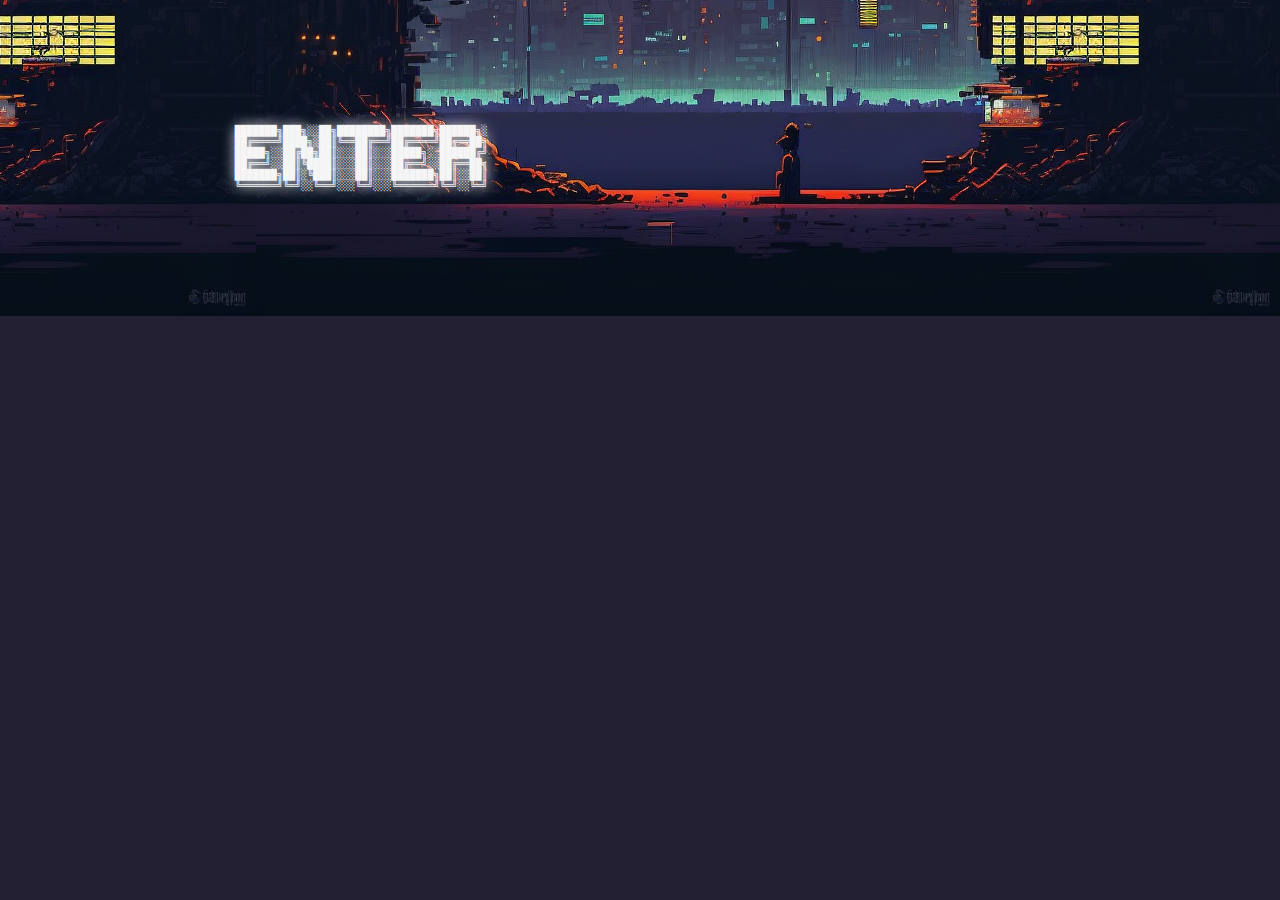
<file: index.html>
<!DOCTYPE html>
<html lang="en">
    <head>
        <link rel="stylesheet" type="text/css" href="/src/css/Index.css">
        <meta charset="UTF-8">
        <title>🏭 | T3h@$ | 🏭</title>
    </head>
    <style>        
    button {
        position: relative;
        width: 600px;
        height: 300px;
        background-color: transparent;
        border: none;
        cursor: pointer;
      }
    
      button img {
        display: block;
        margin: auto;
        text-align: center;
        transform: translate(-50%, -50%);
        height: 150px;
      }
      </style>
    <body>
        <button onclick="window.location.href='../src/html/Main.html'">
            <button_tekst>
            <pre>
                <span class="blink">███████╗███╗░░██╗████████╗███████╗██████╗░</span>
                <span class="blink">██╔════╝████╗░██║╚══██╔══╝██╔════╝██╔══██╗</span>
                <span class="blink">█████╗░░██╔██╗██║░░░██║░░░█████╗░░██████╔╝</span>
                <span class="blink">██╔══╝░░██║╚████║░░░██║░░░██╔══╝░░██╔══██╗</span>
                <span class="blink">███████╗██║░╚███║░░░██║░░░███████╗██║░░██║</span>
                <span class="blink">╚══════╝╚═╝░░╚══╝░░░╚═╝░░░╚══════╝╚═╝░░╚═╝</span>
            </pre>
        </button_tekst>
          </button>
    </body>
</file>
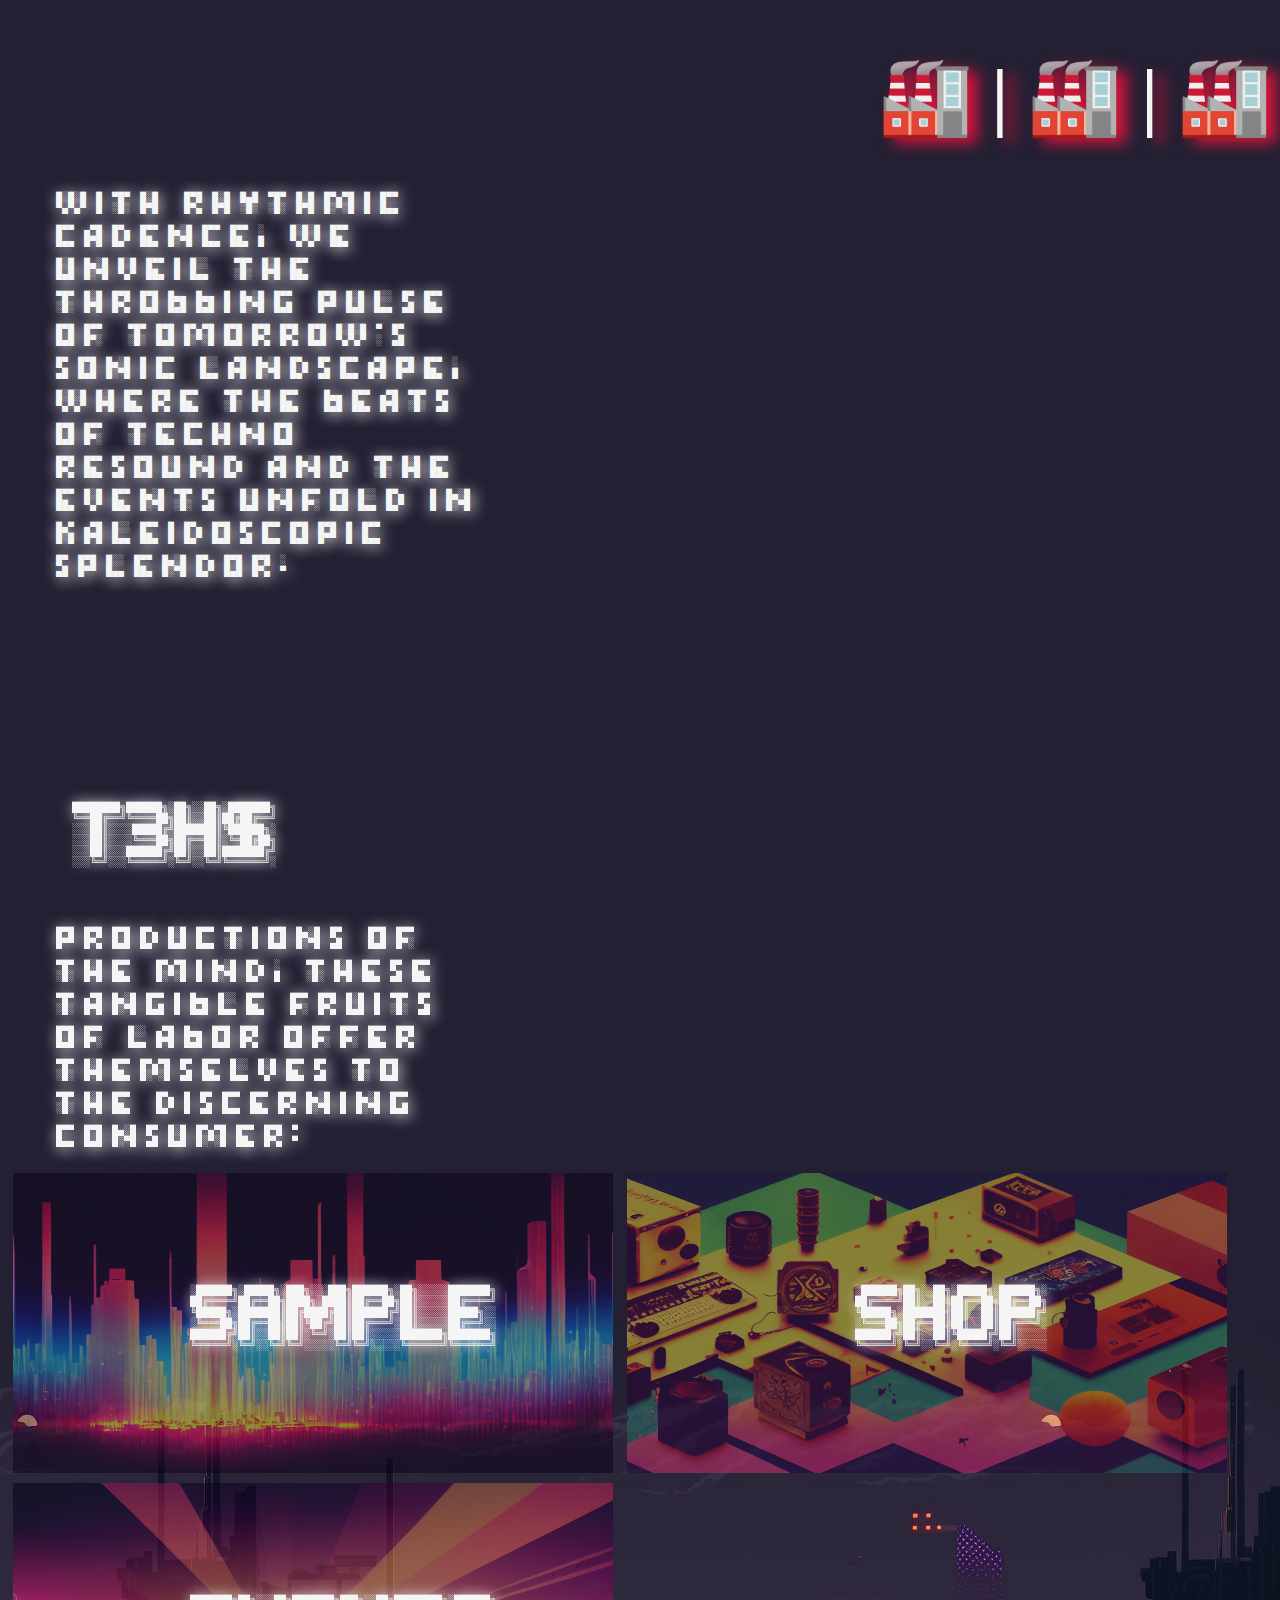
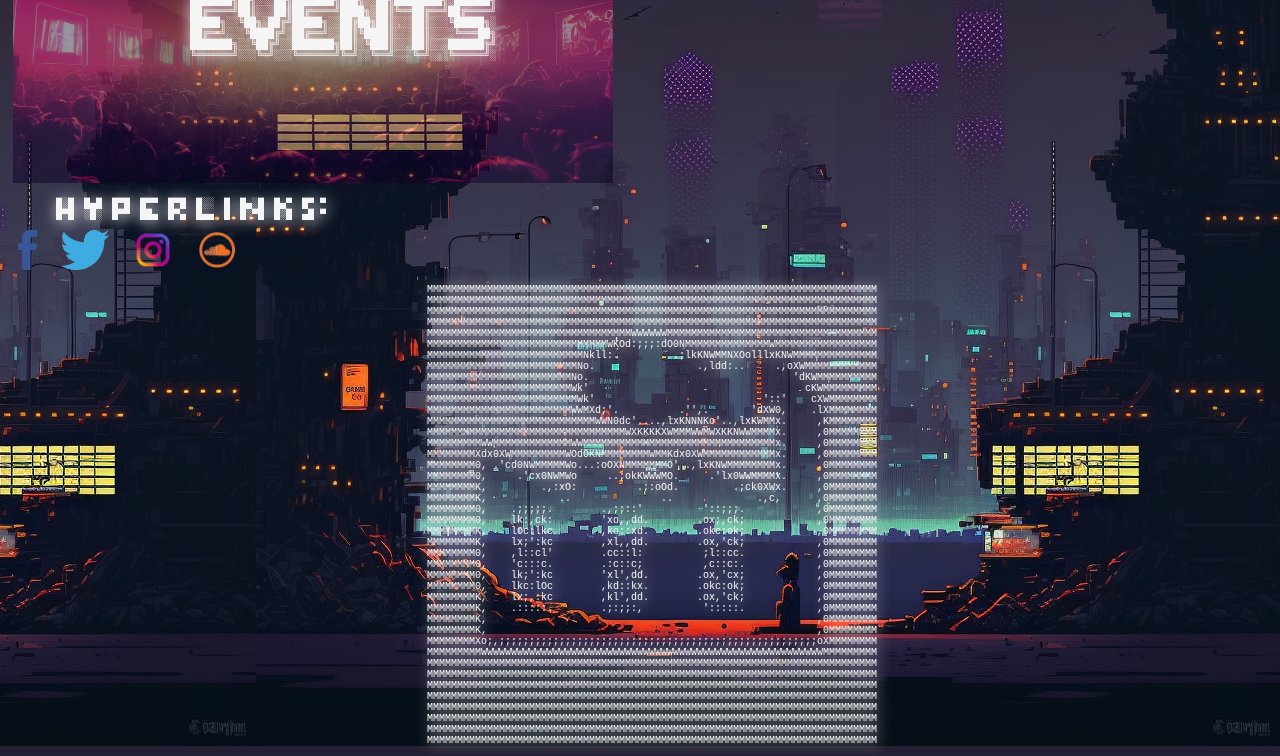
<file: src/html/Main.html>
<!DOCTYPE html>
<html>
  <style>
  @keyframes blink {
        0% { opacity: 0; }
        50% { opacity: 0; }
        50.01% { opacity: 1; }
        100% { opacity: 1; }
    }
    .blink {
        animation: blink 800ms infinite;
    }
  </style>
  <head>
    <link rel="stylesheet" type="text/css" href="/src/css/Main.css">
    <meta charset="UTF-8">
    <title>🏭 | T3h@$ | 🏭</title>
  </head>
  <body>
    <div class="fade"></div>
    <h1>
        <span class="blink">🏭 | 🏭 | 🏭</span>
    </h1>
    <pre>
        █░█░█ █ ▀█▀ █░█   █▀█ █░█ █▄█ ▀█▀ █░█ █▀▄▀█ █ █▀▀
        ▀▄▀▄▀ █ ░█░ █▀█   █▀▄ █▀█ ░█░ ░█░ █▀█ █░▀░█ █ █▄▄
        
        █▀▀ ▄▀█ █▀▄ █▀▀ █▄░█ █▀▀ █▀▀ ░   █░█░█ █▀▀
        █▄▄ █▀█ █▄▀ ██▄ █░▀█ █▄▄ ██▄ █   ▀▄▀▄▀ ██▄
        
        █░█ █▄░█ █░█ █▀▀ █ █░░   ▀█▀ █░█ █▀▀
        █▄█ █░▀█ ▀▄▀ ██▄ █ █▄▄   ░█░ █▀█ ██▄
        
        ▀█▀ █░█ █▀█ █▀█ █▄▄ █▄▄ █ █▄░█ █▀▀   █▀█ █░█ █░░ █▀ █▀▀
        ░█░ █▀█ █▀▄ █▄█ █▄█ █▄█ █ █░▀█ █▄█   █▀▀ █▄█ █▄▄ ▄█ ██▄
        
        █▀█ █▀▀   ▀█▀ █▀█ █▀▄▀█ █▀█ █▀█ █▀█ █▀█ █░█░█ ▀ █▀
        █▄█ █▀░   ░█░ █▄█ █░▀░█ █▄█ █▀▄ █▀▄ █▄█ ▀▄▀▄▀ ░ ▄█
        
        █▀ █▀█ █▄░█ █ █▀▀   █░░ ▄▀█ █▄░█ █▀▄ █▀ █▀▀ ▄▀█ █▀█ █▀▀ ░
        ▄█ █▄█ █░▀█ █ █▄▄   █▄▄ █▀█ █░▀█ █▄▀ ▄█ █▄▄ █▀█ █▀▀ ██▄ █
        
        █░█░█ █░█ █▀▀ █▀█ █▀▀   ▀█▀ █░█ █▀▀   █▄▄ █▀▀ ▄▀█ ▀█▀ █▀
        ▀▄▀▄▀ █▀█ ██▄ █▀▄ ██▄   ░█░ █▀█ ██▄   █▄█ ██▄ █▀█ ░█░ ▄█
        
        █▀█ █▀▀   ▀█▀ █▀▀ █▀▀ █░█ █▄░█ █▀█
        █▄█ █▀░   ░█░ ██▄ █▄▄ █▀█ █░▀█ █▄█
        
        █▀█ █▀▀ █▀ █▀█ █░█ █▄░█ █▀▄   ▄▀█ █▄░█ █▀▄   ▀█▀ █░█ █▀▀
        █▀▄ ██▄ ▄█ █▄█ █▄█ █░▀█ █▄▀   █▀█ █░▀█ █▄▀   ░█░ █▀█ ██▄
        
        █▀▀ █░█ █▀▀ █▄░█ ▀█▀ █▀   █░█ █▄░█ █▀▀ █▀█ █░░ █▀▄   █ █▄░█
        ██▄ ▀▄▀ ██▄ █░▀█ ░█░ ▄█   █▄█ █░▀█ █▀░ █▄█ █▄▄ █▄▀   █ █░▀█
        
        █▄▀ ▄▀█ █░░ █▀▀ █ █▀▄ █▀█ █▀ █▀▀ █▀█ █▀█ █ █▀▀
        █░█ █▀█ █▄▄ ██▄ █ █▄▀ █▄█ ▄█ █▄▄ █▄█ █▀▀ █ █▄▄
        
        █▀ █▀█ █░░ █▀▀ █▄░█ █▀▄ █▀█ █▀█ ░
        ▄█ █▀▀ █▄▄ ██▄ █░▀█ █▄▀ █▄█ █▀▄ <span class="blink">▀</span> 
    </pre>
    <div style="text-align:center">
        <div id="video-embed">
          <iframe width="560" height="315" src="https://www.youtube.com/embed/dQw4w9WgXcQ" frameborder="0" allow="accelerometer; autoplay; encrypted-media; gyroscope; picture-in-picture" allowfullscreen></iframe>
        </div>
      </div>

    <pre>
        █▀█ █▀█ █▀█ █▀▄ █░█ █▀▀ ▀█▀ █ █▀█ █▄░█ █▀   █▀█ █▀▀
        █▀▀ █▀▄ █▄█ █▄▀ █▄█ █▄▄ ░█░ █ █▄█ █░▀█ ▄█   █▄█ █▀░
        
        ▀█▀ █░█ █▀▀   █▀▄▀█ █ █▄░█ █▀▄ ░   ▀█▀ █░█ █▀▀ █▀ █▀▀
        ░█░ █▀█ ██▄   █░▀░█ █ █░▀█ █▄▀ █   ░█░ █▀█ ██▄ ▄█ ██▄
        
        ▀█▀ ▄▀█ █▄░█ █▀▀ █ █▄▄ █░░ █▀▀   █▀▀ █▀█ █░█ █ ▀█▀ █▀
        ░█░ █▀█ █░▀█ █▄█ █ █▄█ █▄▄ ██▄   █▀░ █▀▄ █▄█ █ ░█░ ▄█
        
        █▀█ █▀▀   █░░ ▄▀█ █▄▄ █▀█ █▀█   █▀█ █▀▀ █▀▀ █▀▀ █▀█
        █▄█ █▀░   █▄▄ █▀█ █▄█ █▄█ █▀▄   █▄█ █▀░ █▀░ ██▄ █▀▄
        
        ▀█▀ █░█ █▀▀ █▀▄▀█ █▀ █▀▀ █░░ █░█ █▀▀ █▀   ▀█▀ █▀█
        ░█░ █▀█ ██▄ █░▀░█ ▄█ ██▄ █▄▄ ▀▄▀ ██▄ ▄█   ░█░ █▄█
        
        ▀█▀ █░█ █▀▀   █▀▄ █ █▀ █▀▀ █▀▀ █▀█ █▄░█ █ █▄░█ █▀▀
        ░█░ █▀█ ██▄   █▄▀ █ ▄█ █▄▄ ██▄ █▀▄ █░▀█ █ █░▀█ █▄█
        
        █▀▀ █▀█ █▄░█ █▀ █░█ █▀▄▀█ █▀▀ █▀█ <span class="blink">▀</span> 
        █▄▄ █▄█ █░▀█ ▄█ █▄█ █░▀░█ ██▄ █▀▄ <span class="blink">▀</span> 
    </pre>
    <style>
        button {
          position: relative;
          width: 600px;
          height: 300px;
          background-color: transparent;
          border: none;
          cursor: pointer;
        }
      
        button img {
          position: absolute;
          top: 50%;
          left: 50%;
          transform: translate(-50%, -50%);
          width: 600px;
          height: 300px;
          opacity: 0.5;
        }
      
        button_tekst {
          position: absolute;
          top: 50%;
          left: 50%;
          transform: translate(-50%, -50%);
          font-size: 22px;
          text-align: center;
          color: whitesmoke;
          text-align: center;
          text-shadow: 2px 2px 15px ghostwhite;
          transition: all 5s;
        }
      </style>
      
      <button onclick="window.location.href='../src/html/Sample.html'">
        <img src="/assets/sample.png" alt="Button image">
        <button_tekst>
        <pre>
          ░██████╗░█████╗░███╗░░░███╗██████╗░██╗░░░░░███████╗
          ██╔════╝██╔══██╗████╗░████║██╔══██╗██║░░░░░██╔════╝
          ╚█████╗░███████║██╔████╔██║██████╔╝██║░░░░░█████╗░░
          ░╚═══██╗██╔══██║██║╚██╔╝██║██╔═══╝░██║░░░░░██╔══╝░░
          ██████╔╝██║░░██║██║░╚═╝░██║██║░░░░░███████╗███████╗
          ╚═════╝░╚═╝░░╚═╝╚═╝░░░░░╚═╝╚═╝░░░░░╚══════╝╚══════╝
        </pre>
    </button_tekst>
      </button>
      <button onclick="window.location.href='../src/html/Shop.html'">
        <img src="/assets/shop.png" alt="Button image">
        <button_tekst>
        <pre>
        ░██████╗██╗░░██╗░█████╗░██████╗░
        ██╔════╝██║░░██║██╔══██╗██╔══██╗
        ╚█████╗░███████║██║░░██║██████╔╝
        ░╚═══██╗██╔══██║██║░░██║██╔═══╝░
        ██████╔╝██║░░██║╚█████╔╝██║░░░░░
        ╚═════╝░╚═╝░░╚═╝░╚════╝░╚═╝░░░░░
        </pre>
    </button_tekst>
      </button>
      <button onclick="window.location.href='../src/html/Calander.html'">
        <img src="/assets/calendar.png" alt="Button image">
        <button_tekst>
        <pre>
          ███████╗██╗░░░██╗███████╗███╗░░██╗████████╗░██████╗
          ██╔════╝██║░░░██║██╔════╝████╗░██║╚══██╔══╝██╔════╝
          █████╗░░╚██╗░██╔╝█████╗░░██╔██╗██║░░░██║░░░╚█████╗░
          ██╔══╝░░░╚████╔╝░██╔══╝░░██║╚████║░░░██║░░░░╚═══██╗
          ███████╗░░╚██╔╝░░███████╗██║░╚███║░░░██║░░░██████╔╝
          ╚══════╝░░░╚═╝░░░╚══════╝╚═╝░░╚══╝░░░╚═╝░░░╚═════╝░
        </pre>
        </button_tekst>
      </button>
      
    <pre>
        █░█ █▄█ █▀█ █▀▀ █▀█ █░░ █ █▄░█ █▄▀ █▀ <span class="blink">▀</span> 
        █▀█ ░█░ █▀▀ ██▄ █▀▄ █▄▄ █ █░▀█ █░█ ▄█ <span class="blink">▀</span> </pre>
    
    <style>
        #social-buttons a {
          display: inline-block;
          margin: 0 10px;
        }
      
        #social-buttons a img {
          height: 40px;
        }
      
        #social-buttons a:hover img {
          transform: scale(1.1);
          transition: all 0.2s ease-in-out;
        }
      </style>
      
      <div id="social-buttons">
        <a href="https://facebook.com/mypharmacy">
          <img src="/assets/fb.png" alt="Facebook" />
        </a>
        <a href="https://twitter.com/mypharmacy">
          <img src="/assets/tweet.png" alt="Twitter" />
        </a>
        <a href="https://instagram.com/mypharmacy">
          <img src="/assets/insta.png" alt="Instagram" />
        </a>
        <a href="https://soundcloud.com/mypharmacy">
          <img src="/assets/soundc.png" alt="soundCloud" />
        </a>
      </div>

    </div>
    <div style="text-align:center">
        <pre>
    MMMMMMMMMMMMMMMMMMMMMMMMMMMMMMMMMMMMMMMMMMMMMMMMMMMMMMMMMMMMMMMMMMMMMMMMMMM
    MMMMMMMMMMMMMMMMMMMMMMMMMMMMMMMMMMMMMMMMMMMMMMMMMMMMMMMMMMMMMMMMMMMMMMMMMMM
    MMMMMMMMMMMMMMMMMMMMMMMMMMMMMMMMMMMMMMMMMMMMMMMMMMMMMMMMMMMMMMMMMMMMMMMMMMM
    MMMMMMMMMMMMMMMMMMMMMMMMMMMMMMMMMMMMMMMMMMMMMMMMMMMMMMMMMMMMMMMMMMMMMMMMMMM
    MMMMMMMMMMMMMMMMMMMMMMMMMMMMMMMMMMWWWWWWMMMMMMMMMMMMMMMMMMMMMMMMMMMMMMMMMMM
    MMMMMMMMMMMMMMMMMMMMMMMMMMMMMMWKOd:;;;:dO0NMMMMMMMMMMMMMMWMMMMMMMMMMMMMMMMM
    MMMMMMMMMMMMMMMMMMMMMMMMMMNkll:.         .;lkKNWMMNXOolllxKNWMMMMMMMMMMMMMM
    MMMMMMMMMMMMMMMMMMMMMMMMMNo.                 .,ldd:..     .,oXWMMMMMMMMMMMM
    MMMMMMMMMMMMMMMMMMMMMMMMNo.                                  'dKWMMMMMMMMMM
    MMMMMMMMMMMMMMMMMMMMMMMMWk'                                    cKWMMMMMMMMM
    MMMMMMMMMMMMMMMMMMMMMMMMMWk'                            '::'    cXWMMMMMMMM
    MMMMMMMMMMMMMMMMMMMMMMMMWWMXd;'.          .'',.       'dXW0,    .lXMMMMMMMM
    MMMMMMMMMMMMMMMMMMMMMMMMMMMMWWN0dc'....,lxKNNNKo'..,lxKWMMx.     ,KMMMMMMMM
    MMMMMMMMMMMMMMMMMMMMMMMMMMMMMMMMMWXKKKKXWMMMWWMWXKKNWWMMMMx.     ,0MMMMMMMM
    MMMMMMMMMWWMMMMMMMMMMMMMWWMMMMMMMMMMMMMMMMMMMMMMMMMMMMMMMMx.     ,0MMMMMMMM
    MMMMMMMMXdx0XWMMMMMMMMMWOdOKNMMMMMMMMWMMKdx0XWMMMMMMMMMMMMx.     ,0MMMMMMMM
    MMMMMMMM0, .'cd0NWMMMMMWo...:oOXNMMMMMMMO' .,lxKNWMMMMMMMMx.     ,0MMMMMMMM
    MMMMMMMM0,     .'cx0NWMWo     ..;okKWWWMO.     .'lx0WWMMMMx.     ,0MMMMMMMM
    MMMMMMMMK,         .,:xO:          .;:oOd.         .;ck0XWx.     ,0MMMMMMMM
    MMMMMMMMK,            ..               ..              .,c,      ,0MMMMMMMM
    MMMMMMMM0,    .;;;;;.        .,;;::'          '::;;;.            ,0MMMMMMMM
    MMMMMMMM0,    lk:,ck:        'xo,,dd.        .ox;,ck;            ,0MMMMMMMM
    MMMMMMMMK,    lOc:lkc        ,ko::xd.        .okc:ok;            ,0MMMMMMMM
    MMMMMMMMK,    lx;':kc        ,xl,,dd.        .ox,'ck;            ,0MMMMMMMM
    MMMMMMMM0,    ,l::cl'        .cc::l:          ;l::cc.            ,0MMMMMMMM
    MMMMMMMM0,    'c:::c.        .:c::c;          ,c::c:.            ,0MMMMMMMM
    MMMMMMMM0,    lk;':kc        'xl',dd.        .ox,'cx;            ,0MMMMMMMM
    MMMMMMMM0,    lkc:lOc        ,kd::kx.        .okc:ok;            ,0MMMMMMMM
    MMMMMMMMK,    lx;,:kc        ,kl',dd.        .ox,'ck;            ,0MMMMMMMM
    MMMMMMMMK,    .:::::.        .;:;;:,          ':::::.            ,0MMMMMMMM
    MMMMMMMMK,                                                       ,0MMMMMMMM
    MMMMMMMMK,                                                       ,0MMMMMMMM
    MMMMMMMMXo;,;;;;;;;;;;;;;;;;;;;;;;;;;;;;;;;;;;;;;;;;;;;;;;;;;;;;;oXMMMMMMMM
    MMMMMMMMMWWWWWWWWWWWWWWWWWWWWWWWWWWWWWWWWWWWWWWWWWWWWWWWWWWWWWWWWWMMMMMMMMM
    MMMMMMMMMMMMMMMMMMMMMMMMMMMMMMMMMMMMMMMMMMMMMMMMMMMMMMMMMMMMMMMMMMMMMMMMMMM
    MMMMMMMMMMMMMMMMMMMMMMMMMMMMMMMMMMMMMMMMMMMMMMMMMMMMMMMMMMMMMMMMMMMMMMMMMMM
    MMMMMMMMMMMMMMMMMMMMMMMMMMMMMMMMMMMMMMMMMMMMMMMMMMMMMMMMMMMMMMMMMMMMMMMMMMM
    MMMMMMMMMMMMMMMMMMMMMMMMMMMMMMMMMMMMMMMMMMMMMMMMMMMMMMMMMMMMMMMMMMMMMMMMMMM
    MMMMMMMMMMMMMMMMMMMMMMMMMMMMMMMMMMMMMMMMMMMMMMMMMMMMMMMMMMMMMMMMMMMMMMMMMMM
    MMMMMMMMMMMMMMMMMMMMMMMMMMMMMMMMMMMMMMMMMMMMMMMMMMMMMMMMMMMMMMMMMMMMMMMMMMM
    MMMMMMMMMMMMMMMMMMMMMMMMMMMMMMMMMMMMMMMMMMMMMMMMMMMMMMMMMMMMMMMMMMMMMMMMMMM
    MMMMMMMMMMMMMMMMMMMMMMMMMMMMMMMMMMMMMMMMMMMMMMMMMMMMMMMMMMMMMMMMMMMMMMMMMMM
</pre>
      </div>
      <div style="position: fixed; bottom: 0; left: 0;">
        <pre style="text-align: center;">
            ████████╗██████╗░██╗░░██╗░███████╗
            ╚══██╔══╝╚════██╗██║░░██║██╔██╔══╝
            ░░░██║░░░░█████╔╝███████║╚██████╗░
            ░░░██║░░░░╚═══██╗██╔══██║░╚═██╔██╗
            ░░░██║░░░██████╔╝██║░░██║███████╔╝
            ░░░╚═╝░░░╚═════╝░╚═╝░░╚═╝╚══════╝░
        
        </pre>
    </div>
    
    
    
    
    
</div>
</body>
</html>
</file>
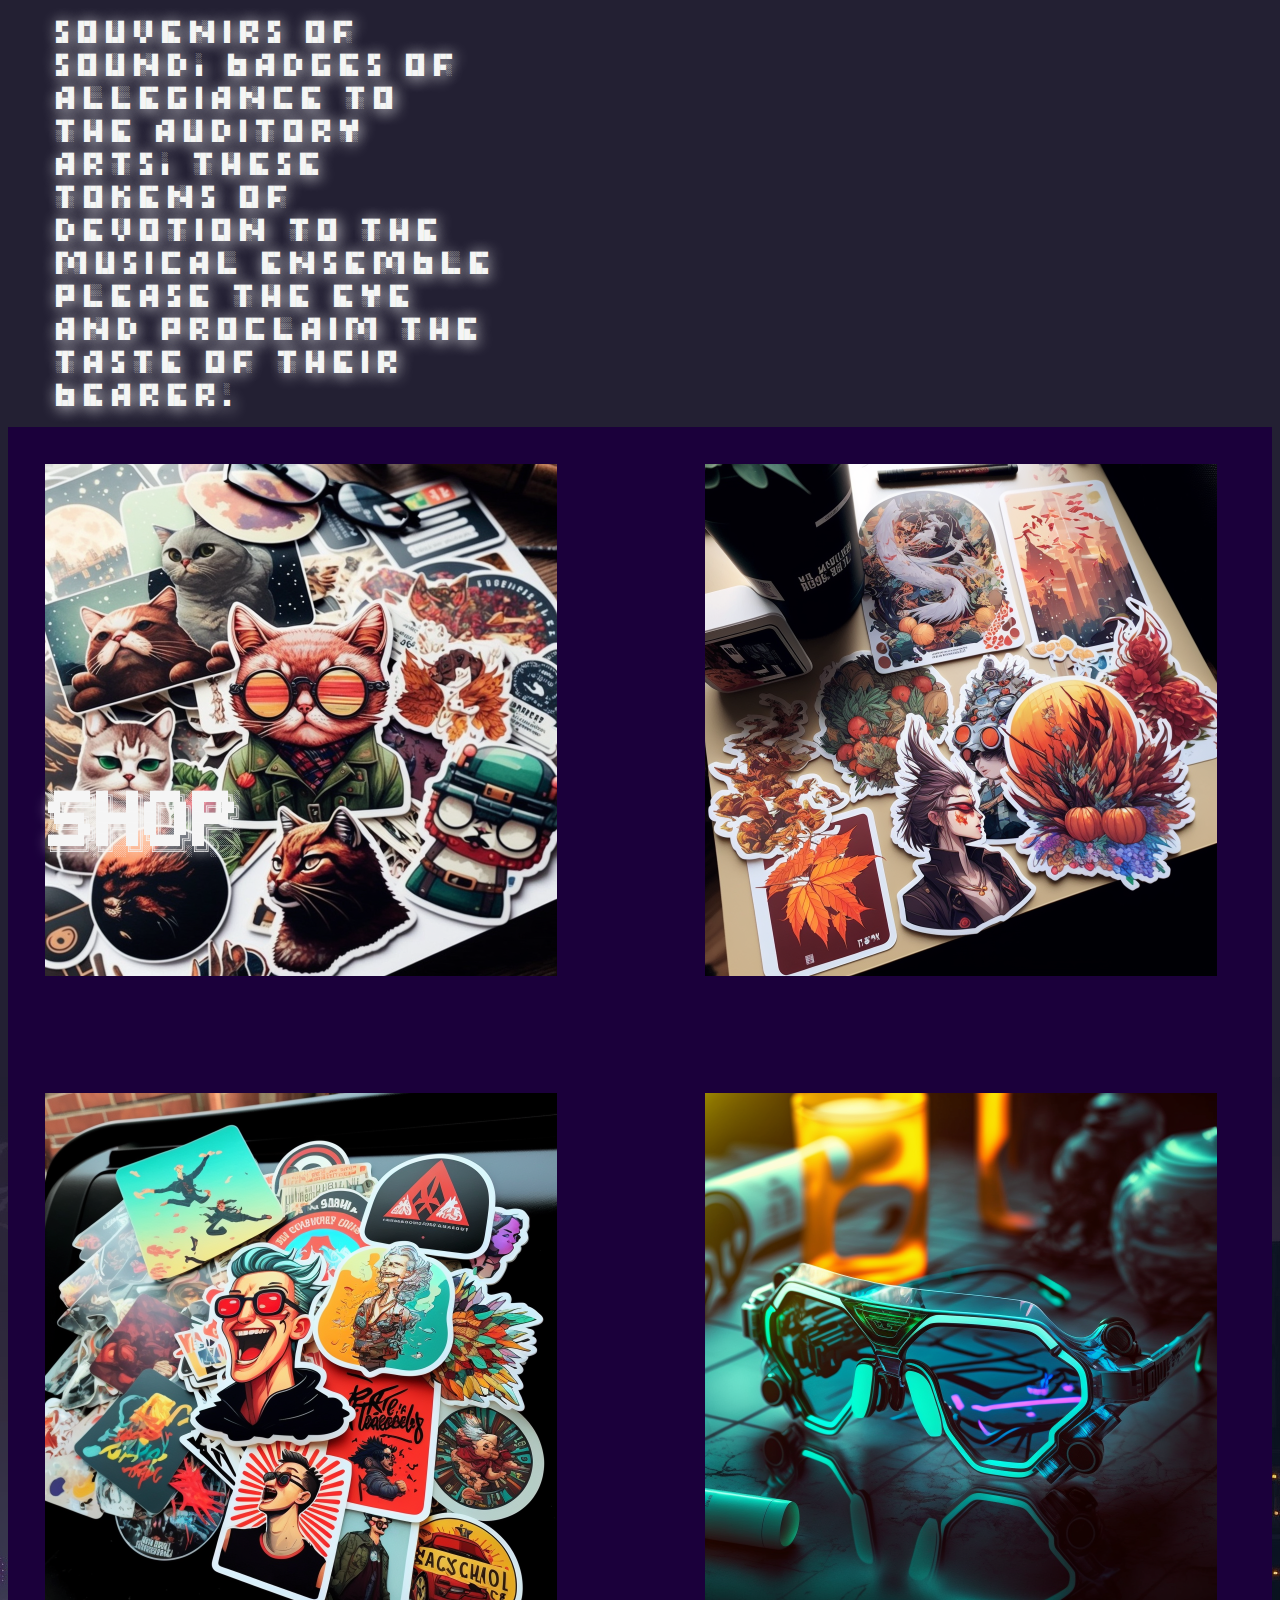
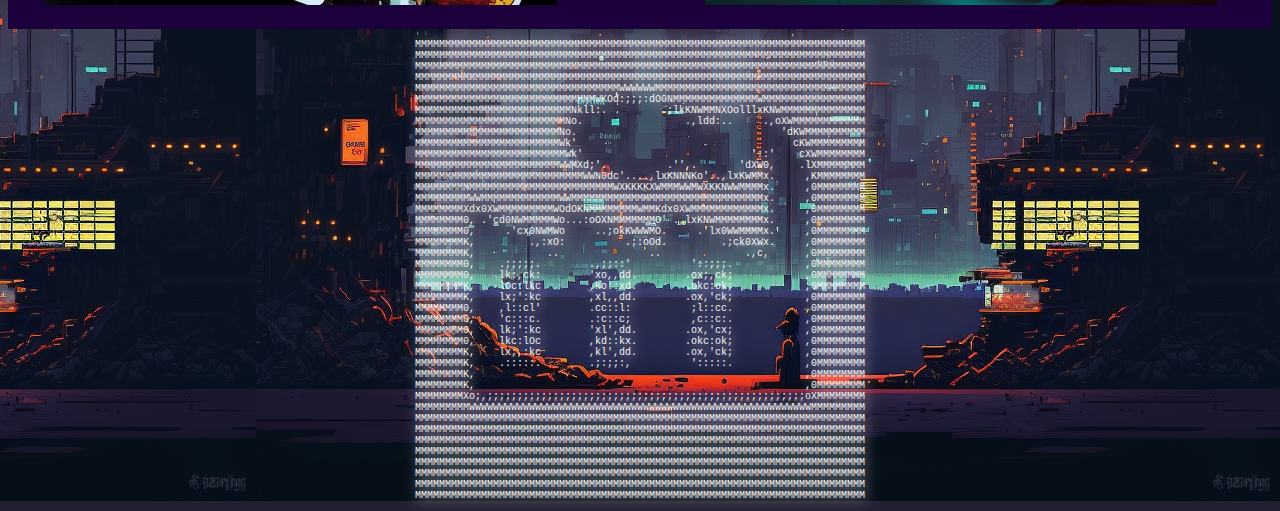
<file: src/html/Shop.html>
<!DOCTYPE html>
<html lang="en">
    <head>
        <link rel="stylesheet" type="text/css" href="../css/Sample.css">
        <meta charset="UTF-8">
        <title>🏭 | $H0P | 🏭</title>
    </head>
    <body>
    <pre> 
        █▀ █▀█ █░█ █░█ █▀▀ █▄░█ █ █▀█ █▀   █▀█ █▀▀
        ▄█ █▄█ █▄█ ▀▄▀ ██▄ █░▀█ █ █▀▄ ▄█   █▄█ █▀░
        
        █▀ █▀█ █░█ █▄░█ █▀▄ ░   █▄▄ ▄▀█ █▀▄ █▀▀ █▀▀ █▀   █▀█ █▀▀
        ▄█ █▄█ █▄█ █░▀█ █▄▀ █   █▄█ █▀█ █▄▀ █▄█ ██▄ ▄█   █▄█ █▀░
        
        ▄▀█ █░░ █░░ █▀▀ █▀▀ █ ▄▀█ █▄░█ █▀▀ █▀▀   ▀█▀ █▀█
        █▀█ █▄▄ █▄▄ ██▄ █▄█ █ █▀█ █░▀█ █▄▄ ██▄   ░█░ █▄█
        
        ▀█▀ █░█ █▀▀   ▄▀█ █░█ █▀▄ █ ▀█▀ █▀█ █▀█ █▄█
        ░█░ █▀█ ██▄   █▀█ █▄█ █▄▀ █ ░█░ █▄█ █▀▄ ░█░
        
        ▄▀█ █▀█ ▀█▀ █▀ ░   ▀█▀ █░█ █▀▀ █▀ █▀▀
        █▀█ █▀▄ ░█░ ▄█ █   ░█░ █▀█ ██▄ ▄█ ██▄
        
        ▀█▀ █▀█ █▄▀ █▀▀ █▄░█ █▀   █▀█ █▀▀
        ░█░ █▄█ █░█ ██▄ █░▀█ ▄█   █▄█ █▀░
        
        █▀▄ █▀▀ █░█ █▀█ ▀█▀ █ █▀█ █▄░█   ▀█▀ █▀█   ▀█▀ █░█ █▀▀
        █▄▀ ██▄ ▀▄▀ █▄█ ░█░ █ █▄█ █░▀█   ░█░ █▄█   ░█░ █▀█ ██▄
        
        █▀▄▀█ █░█ █▀ █ █▀▀ ▄▀█ █░░   █▀▀ █▄░█ █▀ █▀▀ █▀▄▀█ █▄▄ █░░ █▀▀
        █░▀░█ █▄█ ▄█ █ █▄▄ █▀█ █▄▄   ██▄ █░▀█ ▄█ ██▄ █░▀░█ █▄█ █▄▄ ██▄
        
        █▀█ █░░ █▀▀ ▄▀█ █▀ █▀▀   ▀█▀ █░█ █▀▀   █▀▀ █▄█ █▀▀
        █▀▀ █▄▄ ██▄ █▀█ ▄█ ██▄   ░█░ █▀█ ██▄   ██▄ ░█░ ██▄
        
        ▄▀█ █▄░█ █▀▄   █▀█ █▀█ █▀█ █▀▀ █░░ ▄▀█ █ █▀▄▀█   ▀█▀ █░█ █▀▀
        █▀█ █░▀█ █▄▀   █▀▀ █▀▄ █▄█ █▄▄ █▄▄ █▀█ █ █░▀░█   ░█░ █▀█ ██▄
        
        ▀█▀ ▄▀█ █▀ ▀█▀ █▀▀   █▀█ █▀▀   ▀█▀ █░█ █▀▀ █ █▀█
        ░█░ █▀█ ▄█ ░█░ ██▄   █▄█ █▀░   ░█░ █▀█ ██▄ █ █▀▄
        
        █▄▄ █▀▀ ▄▀█ █▀█ █▀▀ █▀█ ░
        █▄█ ██▄ █▀█ █▀▄ ██▄ █▀▄ ▄
    </pre>
    
    <style>
        .product-box {
          background-color: rgb(27, 0, 59);
          padding: 20px;
        }
    
        .product-grid {
          display: grid;
          grid-template-columns: repeat(2, 2fr);
          grid-gap: 96px;
        }
        button {
          position: relative;
          width: 512x;
          height: 512px;
          background-color: transparent;
          border: none;
          cursor: pointer;
        }
        .product-button {
          display: inline-block;
          background-color: transparent;
          border: none;
          cursor: pointer;
        }

        .product-info {
          display: none;
        }

        .product-button:hover .product-info {
          display: block;
        }
        .product-button .product-info {
          position: absolute;
          top: 0;
          left: 0;
          width: 100%;
          height: 100%;
          display: none;
          background-color: rgba(0, 0, 0, 0.7);
          color: white;
          font-size: 14px;
          padding: 10px;
        }
      </style>
    </head>
    <body>
      <div class="product-box">
        <div class="product-grid">
          <div class="product">
            <button class="product-button">
              <img src="/assets/product5.png" alt="Product Image1">
              <div class="product-info">
                <pre>
██████╗░░█████╗░░█████╗░░███████╗
╚════██╗██╔══██╗██╔══██╗██╔██╔══╝
░█████╔╝██║░░██║██║░░██║╚██████╗░
░╚═══██╗██║░░██║██║░░██║░╚═██╔██╗
██████╔╝╚█████╔╝╚█████╔╝███████╔╝
╚═════╝░░╚════╝░░╚════╝░╚══════╝░
                                  </pre>
                <p>Product Description</p>
                <p>Price: $XX.XX</p>
            
              </div>
            </button>
          </div>
          <div class="product">
            <button class="product-button">
              <img src="/assets/product-image2.png" alt="Product Image2">
              <div class="product-info">
                <pre>
██████╗░░█████╗░░█████╗░░███████╗
╚════██╗██╔══██╗██╔══██╗██╔██╔══╝
░█████╔╝██║░░██║██║░░██║╚██████╗░
░╚═══██╗██║░░██║██║░░██║░╚═██╔██╗
██████╔╝╚█████╔╝╚█████╔╝███████╔╝
╚═════╝░░╚════╝░░╚════╝░╚══════╝░
                                  </pre>
                <p>Product Description</p>
                <p>Price: $XX.XX</p>
            
              </div>
            </button>
          </div>
          <div class="product">
            <button class="product-button">
              <img src="/assets/product-image3.png" alt="Product Image3">
              <div class="product-info">
                <pre>
██████╗░░█████╗░░█████╗░░███████╗
╚════██╗██╔══██╗██╔══██╗██╔██╔══╝
░█████╔╝██║░░██║██║░░██║╚██████╗░
░╚═══██╗██║░░██║██║░░██║░╚═██╔██╗
██████╔╝╚█████╔╝╚█████╔╝███████╔╝
╚═════╝░░╚════╝░░╚════╝░╚══════╝░
                </pre>
                <p>Product Description</p>
                <p>Price: $XX.XX</p>
            
              </div>
            </button>
          </div>
          <div class="product">
            <button class="product-button">
              <img src="/assets/product-image4.png" alt="Product Image4">
              <div class="product-info">
                <pre>
██████╗░░█████╗░░█████╗░░███████╗
╚════██╗██╔══██╗██╔══██╗██╔██╔══╝
░█████╔╝██║░░██║██║░░██║╚██████╗░
░╚═══██╗██║░░██║██║░░██║░╚═██╔██╗
██████╔╝╚█████╔╝╚█████╔╝███████╔╝
╚═════╝░░╚════╝░░╚════╝░╚══════╝░ 
                </pre>
                <p>Product Description</p>
                <p>Price: $XX.XX</p>
            
              </div>
            </button>
          </div>
        </div>
      </div>


<div style="text-align:center">
    <pre>
MMMMMMMMMMMMMMMMMMMMMMMMMMMMMMMMMMMMMMMMMMMMMMMMMMMMMMMMMMMMMMMMMMMMMMMMMMM
MMMMMMMMMMMMMMMMMMMMMMMMMMMMMMMMMMMMMMMMMMMMMMMMMMMMMMMMMMMMMMMMMMMMMMMMMMM
MMMMMMMMMMMMMMMMMMMMMMMMMMMMMMMMMMMMMMMMMMMMMMMMMMMMMMMMMMMMMMMMMMMMMMMMMMM
MMMMMMMMMMMMMMMMMMMMMMMMMMMMMMMMMMMMMMMMMMMMMMMMMMMMMMMMMMMMMMMMMMMMMMMMMMM
MMMMMMMMMMMMMMMMMMMMMMMMMMMMMMMMMMWWWWWWMMMMMMMMMMMMMMMMMMMMMMMMMMMMMMMMMMM
MMMMMMMMMMMMMMMMMMMMMMMMMMMMMMWKOd:;;;:dO0NMMMMMMMMMMMMMMWMMMMMMMMMMMMMMMMM
MMMMMMMMMMMMMMMMMMMMMMMMMMNkll:.         .;lkKNWMMNXOolllxKNWMMMMMMMMMMMMMM
MMMMMMMMMMMMMMMMMMMMMMMMMNo.                 .,ldd:..     .,oXWMMMMMMMMMMMM
MMMMMMMMMMMMMMMMMMMMMMMMNo.                                  'dKWMMMMMMMMMM
MMMMMMMMMMMMMMMMMMMMMMMMWk'                                    cKWMMMMMMMMM
MMMMMMMMMMMMMMMMMMMMMMMMMWk'                            '::'    cXWMMMMMMMM
MMMMMMMMMMMMMMMMMMMMMMMMWWMXd;'.          .'',.       'dXW0,    .lXMMMMMMMM
MMMMMMMMMMMMMMMMMMMMMMMMMMMMWWN0dc'....,lxKNNNKo'..,lxKWMMx.     ,KMMMMMMMM
MMMMMMMMMMMMMMMMMMMMMMMMMMMMMMMMMWXKKKKXWMMMWWMWXKKNWWMMMMx.     ,0MMMMMMMM
MMMMMMMMMWWMMMMMMMMMMMMMWWMMMMMMMMMMMMMMMMMMMMMMMMMMMMMMMMx.     ,0MMMMMMMM
MMMMMMMMXdx0XWMMMMMMMMMWOdOKNMMMMMMMMWMMKdx0XWMMMMMMMMMMMMx.     ,0MMMMMMMM
MMMMMMMM0, .'cd0NWMMMMMWo...:oOXNMMMMMMMO' .,lxKNWMMMMMMMMx.     ,0MMMMMMMM
MMMMMMMM0,     .'cx0NWMWo     ..;okKWWWMO.     .'lx0WWMMMMx.     ,0MMMMMMMM
MMMMMMMMK,         .,:xO:          .;:oOd.         .;ck0XWx.     ,0MMMMMMMM
MMMMMMMMK,            ..               ..              .,c,      ,0MMMMMMMM
MMMMMMMM0,    .;;;;;.        .,;;::'          '::;;;.            ,0MMMMMMMM
MMMMMMMM0,    lk:,ck:        'xo,,dd.        .ox;,ck;            ,0MMMMMMMM
MMMMMMMMK,    lOc:lkc        ,ko::xd.        .okc:ok;            ,0MMMMMMMM
MMMMMMMMK,    lx;':kc        ,xl,,dd.        .ox,'ck;            ,0MMMMMMMM
MMMMMMMM0,    ,l::cl'        .cc::l:          ;l::cc.            ,0MMMMMMMM
MMMMMMMM0,    'c:::c.        .:c::c;          ,c::c:.            ,0MMMMMMMM
MMMMMMMM0,    lk;':kc        'xl',dd.        .ox,'cx;            ,0MMMMMMMM
MMMMMMMM0,    lkc:lOc        ,kd::kx.        .okc:ok;            ,0MMMMMMMM
MMMMMMMMK,    lx;,:kc        ,kl',dd.        .ox,'ck;            ,0MMMMMMMM
MMMMMMMMK,    .:::::.        .;:;;:,          ':::::.            ,0MMMMMMMM
MMMMMMMMK,                                                       ,0MMMMMMMM
MMMMMMMMK,                                                       ,0MMMMMMMM
MMMMMMMMXo;,;;;;;;;;;;;;;;;;;;;;;;;;;;;;;;;;;;;;;;;;;;;;;;;;;;;;;oXMMMMMMMM
MMMMMMMMMWWWWWWWWWWWWWWWWWWWWWWWWWWWWWWWWWWWWWWWWWWWWWWWWWWWWWWWWWMMMMMMMMM
MMMMMMMMMMMMMMMMMMMMMMMMMMMMMMMMMMMMMMMMMMMMMMMMMMMMMMMMMMMMMMMMMMMMMMMMMMM
MMMMMMMMMMMMMMMMMMMMMMMMMMMMMMMMMMMMMMMMMMMMMMMMMMMMMMMMMMMMMMMMMMMMMMMMMMM
MMMMMMMMMMMMMMMMMMMMMMMMMMMMMMMMMMMMMMMMMMMMMMMMMMMMMMMMMMMMMMMMMMMMMMMMMMM
MMMMMMMMMMMMMMMMMMMMMMMMMMMMMMMMMMMMMMMMMMMMMMMMMMMMMMMMMMMMMMMMMMMMMMMMMMM
MMMMMMMMMMMMMMMMMMMMMMMMMMMMMMMMMMMMMMMMMMMMMMMMMMMMMMMMMMMMMMMMMMMMMMMMMMM
MMMMMMMMMMMMMMMMMMMMMMMMMMMMMMMMMMMMMMMMMMMMMMMMMMMMMMMMMMMMMMMMMMMMMMMMMMM
MMMMMMMMMMMMMMMMMMMMMMMMMMMMMMMMMMMMMMMMMMMMMMMMMMMMMMMMMMMMMMMMMMMMMMMMMMM
MMMMMMMMMMMMMMMMMMMMMMMMMMMMMMMMMMMMMMMMMMMMMMMMMMMMMMMMMMMMMMMMMMMMMMMMMMM
</pre>
  </div> 

<div style="position: fixed; bottom: 0; left: 0;">
    <pre style="text-align: center;">
        ░██████╗██╗░░██╗░█████╗░██████╗░
        ██╔════╝██║░░██║██╔══██╗██╔══██╗
        ╚█████╗░███████║██║░░██║██████╔╝
        ░╚═══██╗██╔══██║██║░░██║██╔═══╝░
        ██████╔╝██║░░██║╚█████╔╝██║░░░░░
        ╚═════╝░╚═╝░░╚═╝░╚════╝░╚═╝░░░░░

    
    </pre>
</div>
</body>
</html>
</file>
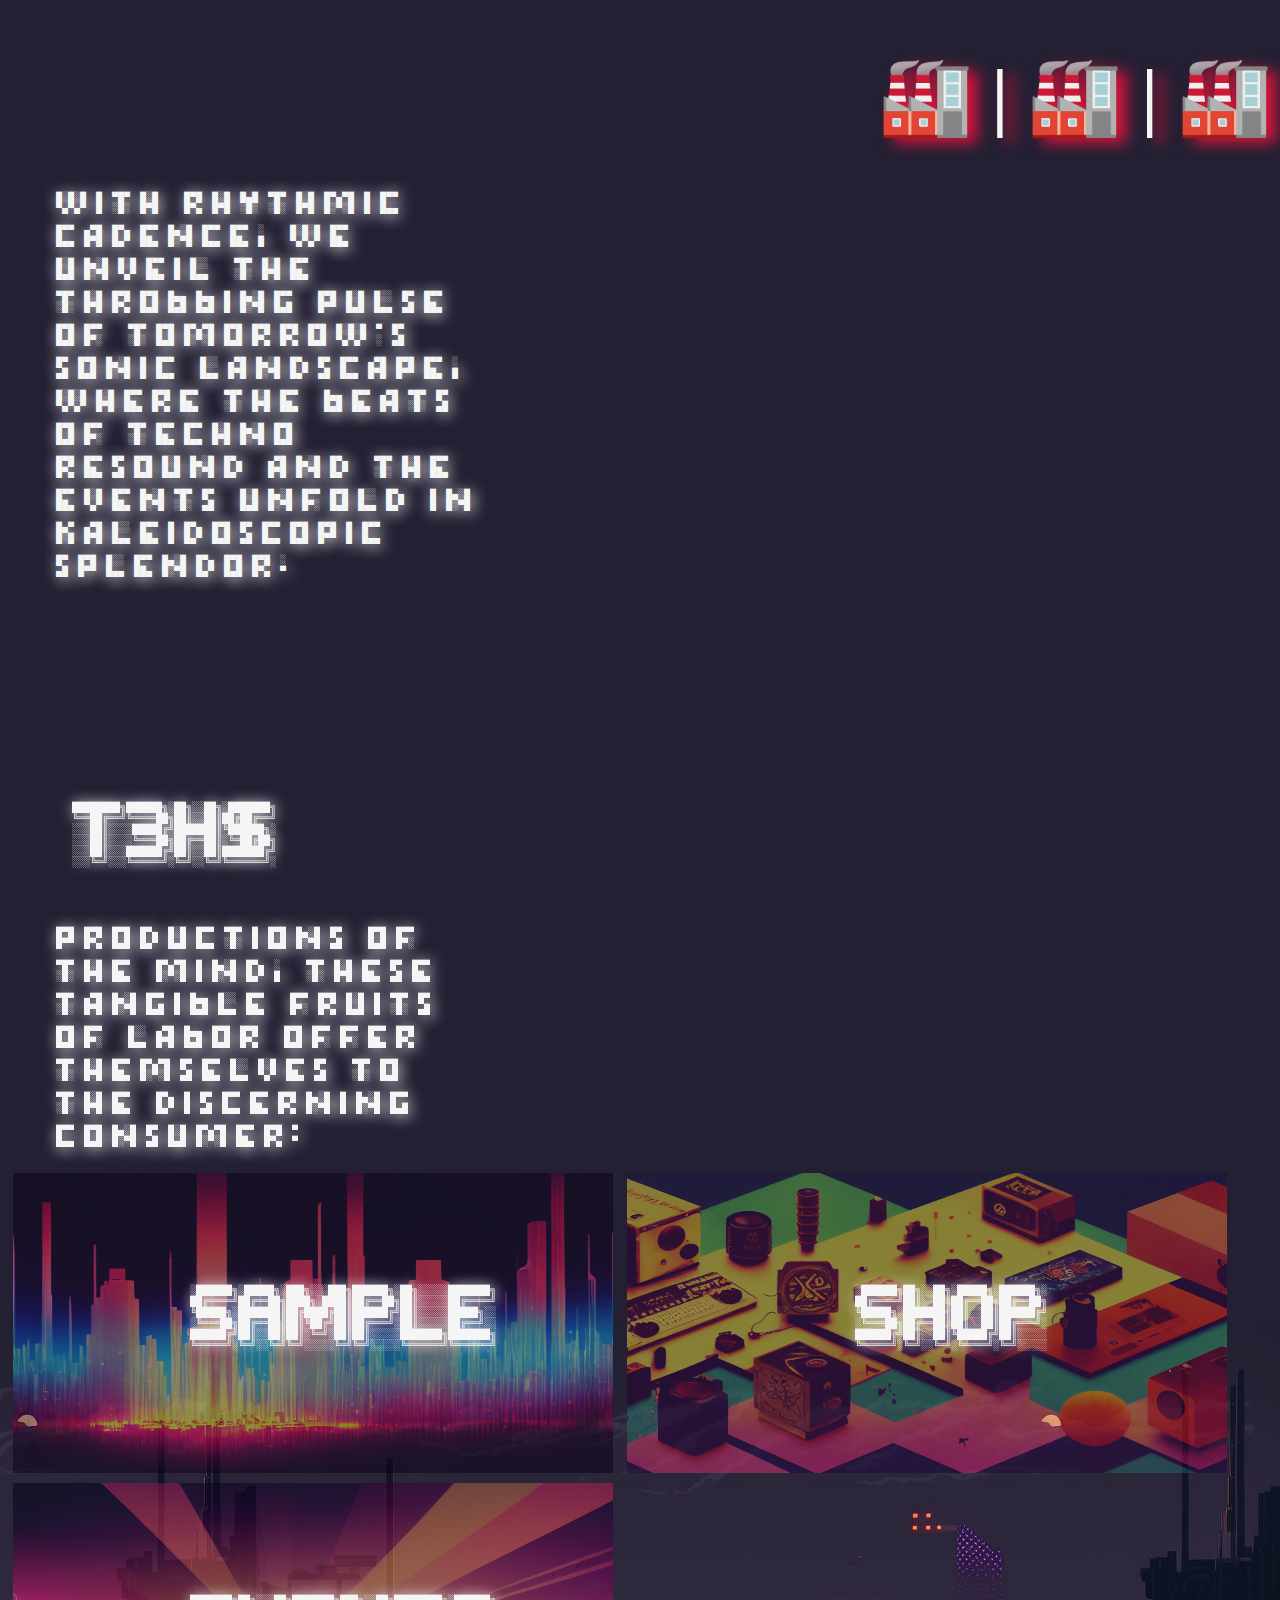
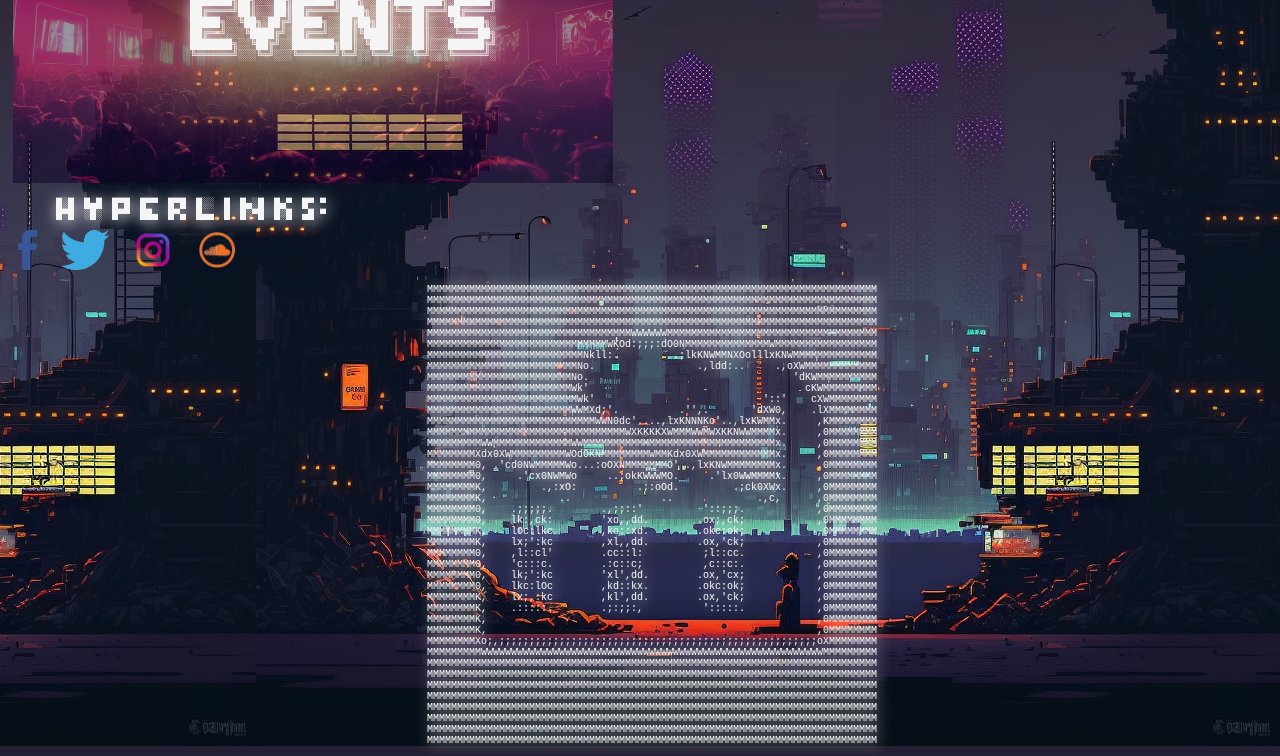
<file: newtehas/src/html/Main.html>
<!DOCTYPE html>
<html>
  <style>
  @keyframes blink {
        0% { opacity: 0; }
        50% { opacity: 0; }
        50.01% { opacity: 1; }
        100% { opacity: 1; }
    }
    .blink {
        animation: blink 800ms infinite;
    }
  </style>
  <head>
    <link rel="stylesheet" type="text/css" href="/src/css/Main.css">
    <meta charset="UTF-8">
    <title>🏭 | T3h@$ | 🏭</title>
  </head>
  <body>
    <div class="fade"></div>
    <h1>
        <span class="blink">🏭 | 🏭 | 🏭</span>
    </h1>
    <pre>
        █░█░█ █ ▀█▀ █░█   █▀█ █░█ █▄█ ▀█▀ █░█ █▀▄▀█ █ █▀▀
        ▀▄▀▄▀ █ ░█░ █▀█   █▀▄ █▀█ ░█░ ░█░ █▀█ █░▀░█ █ █▄▄
        
        █▀▀ ▄▀█ █▀▄ █▀▀ █▄░█ █▀▀ █▀▀ ░   █░█░█ █▀▀
        █▄▄ █▀█ █▄▀ ██▄ █░▀█ █▄▄ ██▄ █   ▀▄▀▄▀ ██▄
        
        █░█ █▄░█ █░█ █▀▀ █ █░░   ▀█▀ █░█ █▀▀
        █▄█ █░▀█ ▀▄▀ ██▄ █ █▄▄   ░█░ █▀█ ██▄
        
        ▀█▀ █░█ █▀█ █▀█ █▄▄ █▄▄ █ █▄░█ █▀▀   █▀█ █░█ █░░ █▀ █▀▀
        ░█░ █▀█ █▀▄ █▄█ █▄█ █▄█ █ █░▀█ █▄█   █▀▀ █▄█ █▄▄ ▄█ ██▄
        
        █▀█ █▀▀   ▀█▀ █▀█ █▀▄▀█ █▀█ █▀█ █▀█ █▀█ █░█░█ ▀ █▀
        █▄█ █▀░   ░█░ █▄█ █░▀░█ █▄█ █▀▄ █▀▄ █▄█ ▀▄▀▄▀ ░ ▄█
        
        █▀ █▀█ █▄░█ █ █▀▀   █░░ ▄▀█ █▄░█ █▀▄ █▀ █▀▀ ▄▀█ █▀█ █▀▀ ░
        ▄█ █▄█ █░▀█ █ █▄▄   █▄▄ █▀█ █░▀█ █▄▀ ▄█ █▄▄ █▀█ █▀▀ ██▄ █
        
        █░█░█ █░█ █▀▀ █▀█ █▀▀   ▀█▀ █░█ █▀▀   █▄▄ █▀▀ ▄▀█ ▀█▀ █▀
        ▀▄▀▄▀ █▀█ ██▄ █▀▄ ██▄   ░█░ █▀█ ██▄   █▄█ ██▄ █▀█ ░█░ ▄█
        
        █▀█ █▀▀   ▀█▀ █▀▀ █▀▀ █░█ █▄░█ █▀█
        █▄█ █▀░   ░█░ ██▄ █▄▄ █▀█ █░▀█ █▄█
        
        █▀█ █▀▀ █▀ █▀█ █░█ █▄░█ █▀▄   ▄▀█ █▄░█ █▀▄   ▀█▀ █░█ █▀▀
        █▀▄ ██▄ ▄█ █▄█ █▄█ █░▀█ █▄▀   █▀█ █░▀█ █▄▀   ░█░ █▀█ ██▄
        
        █▀▀ █░█ █▀▀ █▄░█ ▀█▀ █▀   █░█ █▄░█ █▀▀ █▀█ █░░ █▀▄   █ █▄░█
        ██▄ ▀▄▀ ██▄ █░▀█ ░█░ ▄█   █▄█ █░▀█ █▀░ █▄█ █▄▄ █▄▀   █ █░▀█
        
        █▄▀ ▄▀█ █░░ █▀▀ █ █▀▄ █▀█ █▀ █▀▀ █▀█ █▀█ █ █▀▀
        █░█ █▀█ █▄▄ ██▄ █ █▄▀ █▄█ ▄█ █▄▄ █▄█ █▀▀ █ █▄▄
        
        █▀ █▀█ █░░ █▀▀ █▄░█ █▀▄ █▀█ █▀█ ░
        ▄█ █▀▀ █▄▄ ██▄ █░▀█ █▄▀ █▄█ █▀▄ <span class="blink">▀</span> 
    </pre>
    <div style="text-align:center">
        <div id="video-embed">
          <iframe width="560" height="315" src="https://www.youtube.com/embed/dQw4w9WgXcQ" frameborder="0" allow="accelerometer; autoplay; encrypted-media; gyroscope; picture-in-picture" allowfullscreen></iframe>
        </div>
      </div>

    <pre>
        █▀█ █▀█ █▀█ █▀▄ █░█ █▀▀ ▀█▀ █ █▀█ █▄░█ █▀   █▀█ █▀▀
        █▀▀ █▀▄ █▄█ █▄▀ █▄█ █▄▄ ░█░ █ █▄█ █░▀█ ▄█   █▄█ █▀░
        
        ▀█▀ █░█ █▀▀   █▀▄▀█ █ █▄░█ █▀▄ ░   ▀█▀ █░█ █▀▀ █▀ █▀▀
        ░█░ █▀█ ██▄   █░▀░█ █ █░▀█ █▄▀ █   ░█░ █▀█ ██▄ ▄█ ██▄
        
        ▀█▀ ▄▀█ █▄░█ █▀▀ █ █▄▄ █░░ █▀▀   █▀▀ █▀█ █░█ █ ▀█▀ █▀
        ░█░ █▀█ █░▀█ █▄█ █ █▄█ █▄▄ ██▄   █▀░ █▀▄ █▄█ █ ░█░ ▄█
        
        █▀█ █▀▀   █░░ ▄▀█ █▄▄ █▀█ █▀█   █▀█ █▀▀ █▀▀ █▀▀ █▀█
        █▄█ █▀░   █▄▄ █▀█ █▄█ █▄█ █▀▄   █▄█ █▀░ █▀░ ██▄ █▀▄
        
        ▀█▀ █░█ █▀▀ █▀▄▀█ █▀ █▀▀ █░░ █░█ █▀▀ █▀   ▀█▀ █▀█
        ░█░ █▀█ ██▄ █░▀░█ ▄█ ██▄ █▄▄ ▀▄▀ ██▄ ▄█   ░█░ █▄█
        
        ▀█▀ █░█ █▀▀   █▀▄ █ █▀ █▀▀ █▀▀ █▀█ █▄░█ █ █▄░█ █▀▀
        ░█░ █▀█ ██▄   █▄▀ █ ▄█ █▄▄ ██▄ █▀▄ █░▀█ █ █░▀█ █▄█
        
        █▀▀ █▀█ █▄░█ █▀ █░█ █▀▄▀█ █▀▀ █▀█ <span class="blink">▀</span> 
        █▄▄ █▄█ █░▀█ ▄█ █▄█ █░▀░█ ██▄ █▀▄ <span class="blink">▀</span> 
    </pre>
    <style>
        button {
          position: relative;
          width: 600px;
          height: 300px;
          background-color: transparent;
          border: none;
          cursor: pointer;
        }
      
        button img {
          position: absolute;
          top: 50%;
          left: 50%;
          transform: translate(-50%, -50%);
          width: 600px;
          height: 300px;
          opacity: 0.5;
        }
      
        button_tekst {
          position: absolute;
          top: 50%;
          left: 50%;
          transform: translate(-50%, -50%);
          font-size: 22px;
          text-align: center;
          color: whitesmoke;
          text-align: center;
          text-shadow: 2px 2px 15px ghostwhite;
          transition: all 5s;
        }
      </style>
      
      <button onclick="window.location.href='/src/html/Sample.html'">
        <img src="/assets/sample.png" alt="Button image">
        <button_tekst>
        <pre>
          ░██████╗░█████╗░███╗░░░███╗██████╗░██╗░░░░░███████╗
          ██╔════╝██╔══██╗████╗░████║██╔══██╗██║░░░░░██╔════╝
          ╚█████╗░███████║██╔████╔██║██████╔╝██║░░░░░█████╗░░
          ░╚═══██╗██╔══██║██║╚██╔╝██║██╔═══╝░██║░░░░░██╔══╝░░
          ██████╔╝██║░░██║██║░╚═╝░██║██║░░░░░███████╗███████╗
          ╚═════╝░╚═╝░░╚═╝╚═╝░░░░░╚═╝╚═╝░░░░░╚══════╝╚══════╝
        </pre>
    </button_tekst>
      </button>
      <button onclick="window.location.href='/src/html/Shop.html'">
        <img src="/assets/shop.png" alt="Button image">
        <button_tekst>
        <pre>
        ░██████╗██╗░░██╗░█████╗░██████╗░
        ██╔════╝██║░░██║██╔══██╗██╔══██╗
        ╚█████╗░███████║██║░░██║██████╔╝
        ░╚═══██╗██╔══██║██║░░██║██╔═══╝░
        ██████╔╝██║░░██║╚█████╔╝██║░░░░░
        ╚═════╝░╚═╝░░╚═╝░╚════╝░╚═╝░░░░░
        </pre>
    </button_tekst>
      </button>
      <button onclick="window.location.href='/src/html/Calander.html'">
        <img src="/assets/calendar.png" alt="Button image">
        <button_tekst>
        <pre>
          ███████╗██╗░░░██╗███████╗███╗░░██╗████████╗░██████╗
          ██╔════╝██║░░░██║██╔════╝████╗░██║╚══██╔══╝██╔════╝
          █████╗░░╚██╗░██╔╝█████╗░░██╔██╗██║░░░██║░░░╚█████╗░
          ██╔══╝░░░╚████╔╝░██╔══╝░░██║╚████║░░░██║░░░░╚═══██╗
          ███████╗░░╚██╔╝░░███████╗██║░╚███║░░░██║░░░██████╔╝
          ╚══════╝░░░╚═╝░░░╚══════╝╚═╝░░╚══╝░░░╚═╝░░░╚═════╝░
        </pre>
        </button_tekst>
      </button>
      
    <pre>
        █░█ █▄█ █▀█ █▀▀ █▀█ █░░ █ █▄░█ █▄▀ █▀ <span class="blink">▀</span> 
        █▀█ ░█░ █▀▀ ██▄ █▀▄ █▄▄ █ █░▀█ █░█ ▄█ <span class="blink">▀</span> </pre>
    
    <style>
        #social-buttons a {
          display: inline-block;
          margin: 0 10px;
        }
      
        #social-buttons a img {
          height: 40px;
        }
      
        #social-buttons a:hover img {
          transform: scale(1.1);
          transition: all 0.2s ease-in-out;
        }
      </style>
      
      <div id="social-buttons">
        <a href="https://facebook.com/mypharmacy">
          <img src="/assets/fb.png" alt="Facebook" />
        </a>
        <a href="https://twitter.com/mypharmacy">
          <img src="/assets/tweet.png" alt="Twitter" />
        </a>
        <a href="https://instagram.com/mypharmacy">
          <img src="/assets/insta.png" alt="Instagram" />
        </a>
        <a href="https://soundcloud.com/mypharmacy">
          <img src="/assets/soundc.png" alt="soundCloud" />
        </a>
      </div>

    </div>
    <div style="text-align:center">
        <pre>
    MMMMMMMMMMMMMMMMMMMMMMMMMMMMMMMMMMMMMMMMMMMMMMMMMMMMMMMMMMMMMMMMMMMMMMMMMMM
    MMMMMMMMMMMMMMMMMMMMMMMMMMMMMMMMMMMMMMMMMMMMMMMMMMMMMMMMMMMMMMMMMMMMMMMMMMM
    MMMMMMMMMMMMMMMMMMMMMMMMMMMMMMMMMMMMMMMMMMMMMMMMMMMMMMMMMMMMMMMMMMMMMMMMMMM
    MMMMMMMMMMMMMMMMMMMMMMMMMMMMMMMMMMMMMMMMMMMMMMMMMMMMMMMMMMMMMMMMMMMMMMMMMMM
    MMMMMMMMMMMMMMMMMMMMMMMMMMMMMMMMMMWWWWWWMMMMMMMMMMMMMMMMMMMMMMMMMMMMMMMMMMM
    MMMMMMMMMMMMMMMMMMMMMMMMMMMMMMWKOd:;;;:dO0NMMMMMMMMMMMMMMWMMMMMMMMMMMMMMMMM
    MMMMMMMMMMMMMMMMMMMMMMMMMMNkll:.         .;lkKNWMMNXOolllxKNWMMMMMMMMMMMMMM
    MMMMMMMMMMMMMMMMMMMMMMMMMNo.                 .,ldd:..     .,oXWMMMMMMMMMMMM
    MMMMMMMMMMMMMMMMMMMMMMMMNo.                                  'dKWMMMMMMMMMM
    MMMMMMMMMMMMMMMMMMMMMMMMWk'                                    cKWMMMMMMMMM
    MMMMMMMMMMMMMMMMMMMMMMMMMWk'                            '::'    cXWMMMMMMMM
    MMMMMMMMMMMMMMMMMMMMMMMMWWMXd;'.          .'',.       'dXW0,    .lXMMMMMMMM
    MMMMMMMMMMMMMMMMMMMMMMMMMMMMWWN0dc'....,lxKNNNKo'..,lxKWMMx.     ,KMMMMMMMM
    MMMMMMMMMMMMMMMMMMMMMMMMMMMMMMMMMWXKKKKXWMMMWWMWXKKNWWMMMMx.     ,0MMMMMMMM
    MMMMMMMMMWWMMMMMMMMMMMMMWWMMMMMMMMMMMMMMMMMMMMMMMMMMMMMMMMx.     ,0MMMMMMMM
    MMMMMMMMXdx0XWMMMMMMMMMWOdOKNMMMMMMMMWMMKdx0XWMMMMMMMMMMMMx.     ,0MMMMMMMM
    MMMMMMMM0, .'cd0NWMMMMMWo...:oOXNMMMMMMMO' .,lxKNWMMMMMMMMx.     ,0MMMMMMMM
    MMMMMMMM0,     .'cx0NWMWo     ..;okKWWWMO.     .'lx0WWMMMMx.     ,0MMMMMMMM
    MMMMMMMMK,         .,:xO:          .;:oOd.         .;ck0XWx.     ,0MMMMMMMM
    MMMMMMMMK,            ..               ..              .,c,      ,0MMMMMMMM
    MMMMMMMM0,    .;;;;;.        .,;;::'          '::;;;.            ,0MMMMMMMM
    MMMMMMMM0,    lk:,ck:        'xo,,dd.        .ox;,ck;            ,0MMMMMMMM
    MMMMMMMMK,    lOc:lkc        ,ko::xd.        .okc:ok;            ,0MMMMMMMM
    MMMMMMMMK,    lx;':kc        ,xl,,dd.        .ox,'ck;            ,0MMMMMMMM
    MMMMMMMM0,    ,l::cl'        .cc::l:          ;l::cc.            ,0MMMMMMMM
    MMMMMMMM0,    'c:::c.        .:c::c;          ,c::c:.            ,0MMMMMMMM
    MMMMMMMM0,    lk;':kc        'xl',dd.        .ox,'cx;            ,0MMMMMMMM
    MMMMMMMM0,    lkc:lOc        ,kd::kx.        .okc:ok;            ,0MMMMMMMM
    MMMMMMMMK,    lx;,:kc        ,kl',dd.        .ox,'ck;            ,0MMMMMMMM
    MMMMMMMMK,    .:::::.        .;:;;:,          ':::::.            ,0MMMMMMMM
    MMMMMMMMK,                                                       ,0MMMMMMMM
    MMMMMMMMK,                                                       ,0MMMMMMMM
    MMMMMMMMXo;,;;;;;;;;;;;;;;;;;;;;;;;;;;;;;;;;;;;;;;;;;;;;;;;;;;;;;oXMMMMMMMM
    MMMMMMMMMWWWWWWWWWWWWWWWWWWWWWWWWWWWWWWWWWWWWWWWWWWWWWWWWWWWWWWWWWMMMMMMMMM
    MMMMMMMMMMMMMMMMMMMMMMMMMMMMMMMMMMMMMMMMMMMMMMMMMMMMMMMMMMMMMMMMMMMMMMMMMMM
    MMMMMMMMMMMMMMMMMMMMMMMMMMMMMMMMMMMMMMMMMMMMMMMMMMMMMMMMMMMMMMMMMMMMMMMMMMM
    MMMMMMMMMMMMMMMMMMMMMMMMMMMMMMMMMMMMMMMMMMMMMMMMMMMMMMMMMMMMMMMMMMMMMMMMMMM
    MMMMMMMMMMMMMMMMMMMMMMMMMMMMMMMMMMMMMMMMMMMMMMMMMMMMMMMMMMMMMMMMMMMMMMMMMMM
    MMMMMMMMMMMMMMMMMMMMMMMMMMMMMMMMMMMMMMMMMMMMMMMMMMMMMMMMMMMMMMMMMMMMMMMMMMM
    MMMMMMMMMMMMMMMMMMMMMMMMMMMMMMMMMMMMMMMMMMMMMMMMMMMMMMMMMMMMMMMMMMMMMMMMMMM
    MMMMMMMMMMMMMMMMMMMMMMMMMMMMMMMMMMMMMMMMMMMMMMMMMMMMMMMMMMMMMMMMMMMMMMMMMMM
    MMMMMMMMMMMMMMMMMMMMMMMMMMMMMMMMMMMMMMMMMMMMMMMMMMMMMMMMMMMMMMMMMMMMMMMMMMM
</pre>
      </div>
      <div style="position: fixed; bottom: 0; left: 0;">
        <pre style="text-align: center;">
            ████████╗██████╗░██╗░░██╗░███████╗
            ╚══██╔══╝╚════██╗██║░░██║██╔██╔══╝
            ░░░██║░░░░█████╔╝███████║╚██████╗░
            ░░░██║░░░░╚═══██╗██╔══██║░╚═██╔██╗
            ░░░██║░░░██████╔╝██║░░██║███████╔╝
            ░░░╚═╝░░░╚═════╝░╚═╝░░╚═╝╚══════╝░
        
        </pre>
    </div>
    
    
    
    
    
</div>
</body>
</html>
</file>
<file: src/css/Index.css>
@import "/src/css/Main.css";
</file>
<file: src/css/Main.css>
h1 {
    color: whitesmoke;
    font-size: 76px;
    text-align: right;
    text-shadow: 10px 5px 15px crimson;
    transition: all 2s;
  }
  pre{
    color: whitesmoke;
    font-size: 10px;
    text-align: match-parent;
    text-shadow: 2px 2px 15px ghostwhite;
    transition: all 5s;
  }
  h2 {
    color: whitesmoke;
    font-size: 40px;
    text-align: center;
    text-shadow: 2px 2px 15px ghostwhite;
    transition: all 5s;
  }
  
  body {
    background-color: rgb(35, 32, 51);
    background-image: url("/assets/background.png");
    background-position: bottom 10px right;
    background-repeat: repeat-x;
    background-attachment: scroll;

}
  
  tekst {
    color: whitesmoke;
    font-size: 20px;
    transition: all 5s;
    padding: 15px;
  }
  button_tekst {
    color: whitesmoke;
  }
  
  button {
    border-radius: 8px;
    background-size: cover;
    color: rgb(39, 0, 87);
    text-align: center;
    font-size: 12px;
    padding: 12px;
    width: 100px;
    height: 100px;
    transition: all 7s,background-color 2s;
    cursor: pointer;
    margin: 5px;
  }
  button:hover{
    background-color: crimson;
  }
</file>
<file: src/css/Sample.css>
@import "/src/css/Main.css";


body {
    background-color: rgb(35, 32, 51);
    background-image: url("/assets/background.png");
    background-position: bottom 10px right;
    background-repeat: repeat-x;
    background-attachment: scroll;

}
button {
    border-radius: 8px;
    text-align: left;
    -webkit-text-fill-color: rgb(255, 255, 255);
    font-size: 12px;
    padding: 12px;
    width: 100px;
    height: 20px;
    transition: all 5s, background-color 2s;
    cursor: pointer;
    margin: 5px;
}

button:hover {
    background-color: crimson;
}
</file>
